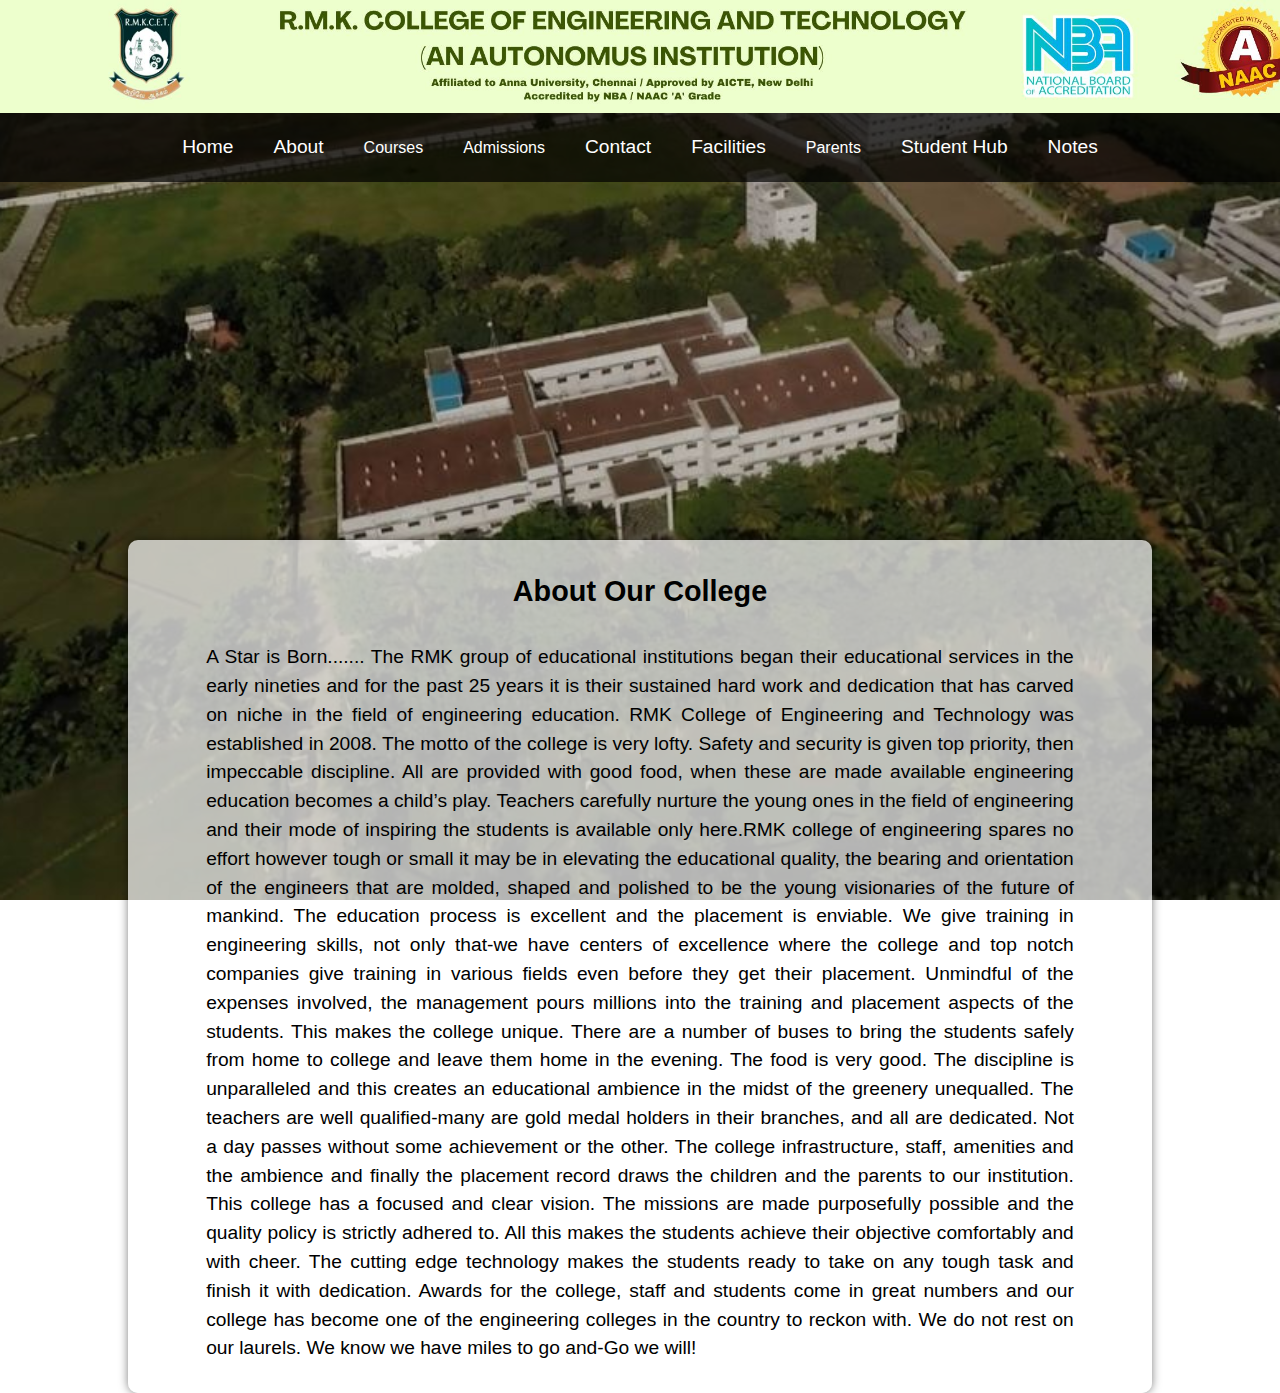
<file: web/about.html>
<!DOCTYPE html>
<html lang="en">
<head>
    <meta charset="UTF-8">
    <meta name="viewport" content="width=device-width, initial-scale=1.0">
    <title>About - College Website</title>
    <link rel="stylesheet" href="style.css">
    <link rel="stylesheet" href="https://cdnjs.cloudflare.com/ajax/libs/font-awesome/5.15.4/css/all.min.css">

    <style>
        body {
            margin: 0;
            padding: 0;
            font-family: Arial, sans-serif; /* Change font family as needed */
        }
 header {
    background: rgba(0, 0, 0, 0.7);
    color: #fff;
    padding: 20px 0;
}

header .container {
    display: flex;
    justify-content: center; /* Change from "space-between" to "center" */
    align-items: center;
}

header nav ul {
    list-style: none;
    display: flex;
    justify-content: center; /* Change from "flex-end" to "center" */
    align-items: center;
}

header nav ul li {
    margin-left: 20px;
    position: relative;
}


header nav ul li a {
    color: #fff;
    text-decoration: none;
    position: relative;
}

header nav ul li a:hover::after {
    content: "";
    position: absolute;
    left: 0;
    bottom: -2px;
    width: 100%;
    height: 2px;
    background-color: #fff;
}

.dropdown {
    position: relative;
    display: inline-block;
    margin-left: 20px; /* Adjust margin for dropdown */
}

.dropdown-content {
    display: none;
    position: absolute;
    background-color: #f9f9f9;
    min-width: 160px;
    box-shadow: 0px 8px 16px 0px rgba(0,0,0,0.2);
    z-index: 1;
}

.dropdown-content a {
    color: black;
    padding: 12px 16px;
    text-decoration: none;
    display: block;
}

.dropdown:hover .dropdown-content {
    display: block;
}


.about {

    text-align: center;
    padding: 100px 0;
}

h1 {
    text-align: center;
    margin-top: 20px;
}

.title-box {
    text-align: center;
    margin-bottom: 10px;
}
h1 {
    text-align: center;
    margin-top: 10px;
}

.floating-window {
    width: 80%;
    margin: auto;
    margin-top: 90px; /* Adjust margin-top as needed */
    padding: 30px;
    height: fit-content;
    position: absolute; /* Change fixed to absolute */
    left: 50%;
    transform: translateX(-50%);
    z-index: 999; /* Ensure it appears above other content */
}



footer {
    color: #fff; /* Change as needed */
    text-align: center;
    padding: 20px;
    display: none; /* Initially hide the footer */
    position: fixed; /* Keep the footer at the bottom */
    left: 0;
    right: 0;
    bottom: 0;
    background-color: #333; /* Change as needed */
}
p {
    text-align: justify;
    margin-top: 30px;
}
</style>
</head>
<body>    
    <div class="top-image"></div> 
    <header>
        <nav>
            <nav>
                <ul>
                    <li><a href="index.html">Home</a></li>
                    <li><a href="about.html">About</a></li>
                    
                    <li class="dropdown">
                        <a href="courses.html" class="dropbtn">Courses</a>
                            <div class="dropdown-content">
                                <a href="courses.html">Computer Science Engineering</a>
                                <a href="courses.html">Cyber Security</a>
                                <a href="courses.html">Electronics and Communication Engineering</a>
                                <a href="parent.html">Parent</a>
                                
                                <!-- Add more courses as needed -->
                                </div>
                                <li class="dropdown">
                                    <a href="admissions.html" class="dropbtn">Admissions</a>
                                    <div class="dropdown-content">
                                        <a href="admissions.html">Principal</a>
                                        <a href="admissions.html">Governing Board</a>
                                        <a href="admissions.html">Chairman</a>
                                        <a href="admissions.html">Vice-Chairman</a>
                            </li>
                            <!-- Add other menu items -->
                            <li><a href="contact.html">Contact</a></li>
                            <li><a href="facilities.html">Facilities</a></li>
                            <li class="dropdown">
                                <a href="parent.html" class="dropbtn">Parents</a>
                                <div class="dropdown-content">
                                    <a href="parent.html">Parent Login</a>
                                    <a href="#">Counselling Division</a>
                                    <a href="#">Fee Payment</a>
                                    <a href="#">Parent Feedback</a>
                                </li>
                            <li><a href="student.html">Student Hub</a></li>
                            <li><a href="Notes.html">Notes</a></li>
                </ul>
            </nav>
        </nav>
    </header>
    <section class="floating-window">
        <div class="container">
            <h2>About Our College</h2>
            <p>A Star is Born.......

            The RMK group of educational institutions began their educational services in the early nineties and for the past 25 years it is their sustained hard work and dedication that has carved on niche in the field of engineering education. RMK College of Engineering and Technology was established in 2008.
            The motto of the college is very lofty. Safety and security is given top priority, then impeccable discipline. All are provided with good food, when these are made available engineering education becomes a child’s play. Teachers carefully nurture the young ones in the field of engineering and their mode of inspiring the students is available only here.RMK college of engineering spares no effort however tough or small it may be in elevating the educational quality, the bearing and orientation of the engineers that are molded, shaped and polished to be the young visionaries of the future of mankind.
            The education process is excellent and the placement is enviable. We give training in engineering skills, not only that-we have centers of excellence where the college and top notch companies give training in various fields even before they get their placement. Unmindful of the expenses involved, the management pours millions into the training and placement aspects of the students. This makes the college unique.
            There are a number of buses to bring the students safely from home to college and leave them home in the evening. The food is very good. The discipline is unparalleled and this creates an educational ambience in the midst of the greenery unequalled. The teachers are well qualified-many are gold medal holders in their branches, and all are dedicated. Not a day passes without some achievement or the other.
            The college infrastructure, staff, amenities and the ambience and finally the placement record draws the children and the parents to our institution.
            This college has a focused and clear vision. The missions are made purposefully possible and the quality policy is strictly adhered to. All this makes the students achieve their objective comfortably and with cheer. The cutting edge technology makes the students ready to take on any tough task and finish it with dedication.
            Awards for the college, staff and students come in great numbers and our college has become one of the engineering colleges in the country to reckon with. We do not rest on our laurels. We know we have miles to go and-Go we will!</p>
        </div>
    </section>

    

    <script>
        window.addEventListener('scroll', function() {
            var footer = document.querySelector('.footer');
            var scrollHeight = window.innerHeight + window.scrollY;
            var footerOffset = footer.offsetTop + footer.offsetHeight;
            if (scrollHeight >= footerOffset) {
                footer.style.display = 'block';
            } else {
                footer.style.display = 'none';
            }
        });
    </script>

    
</body>
</html>
</file>
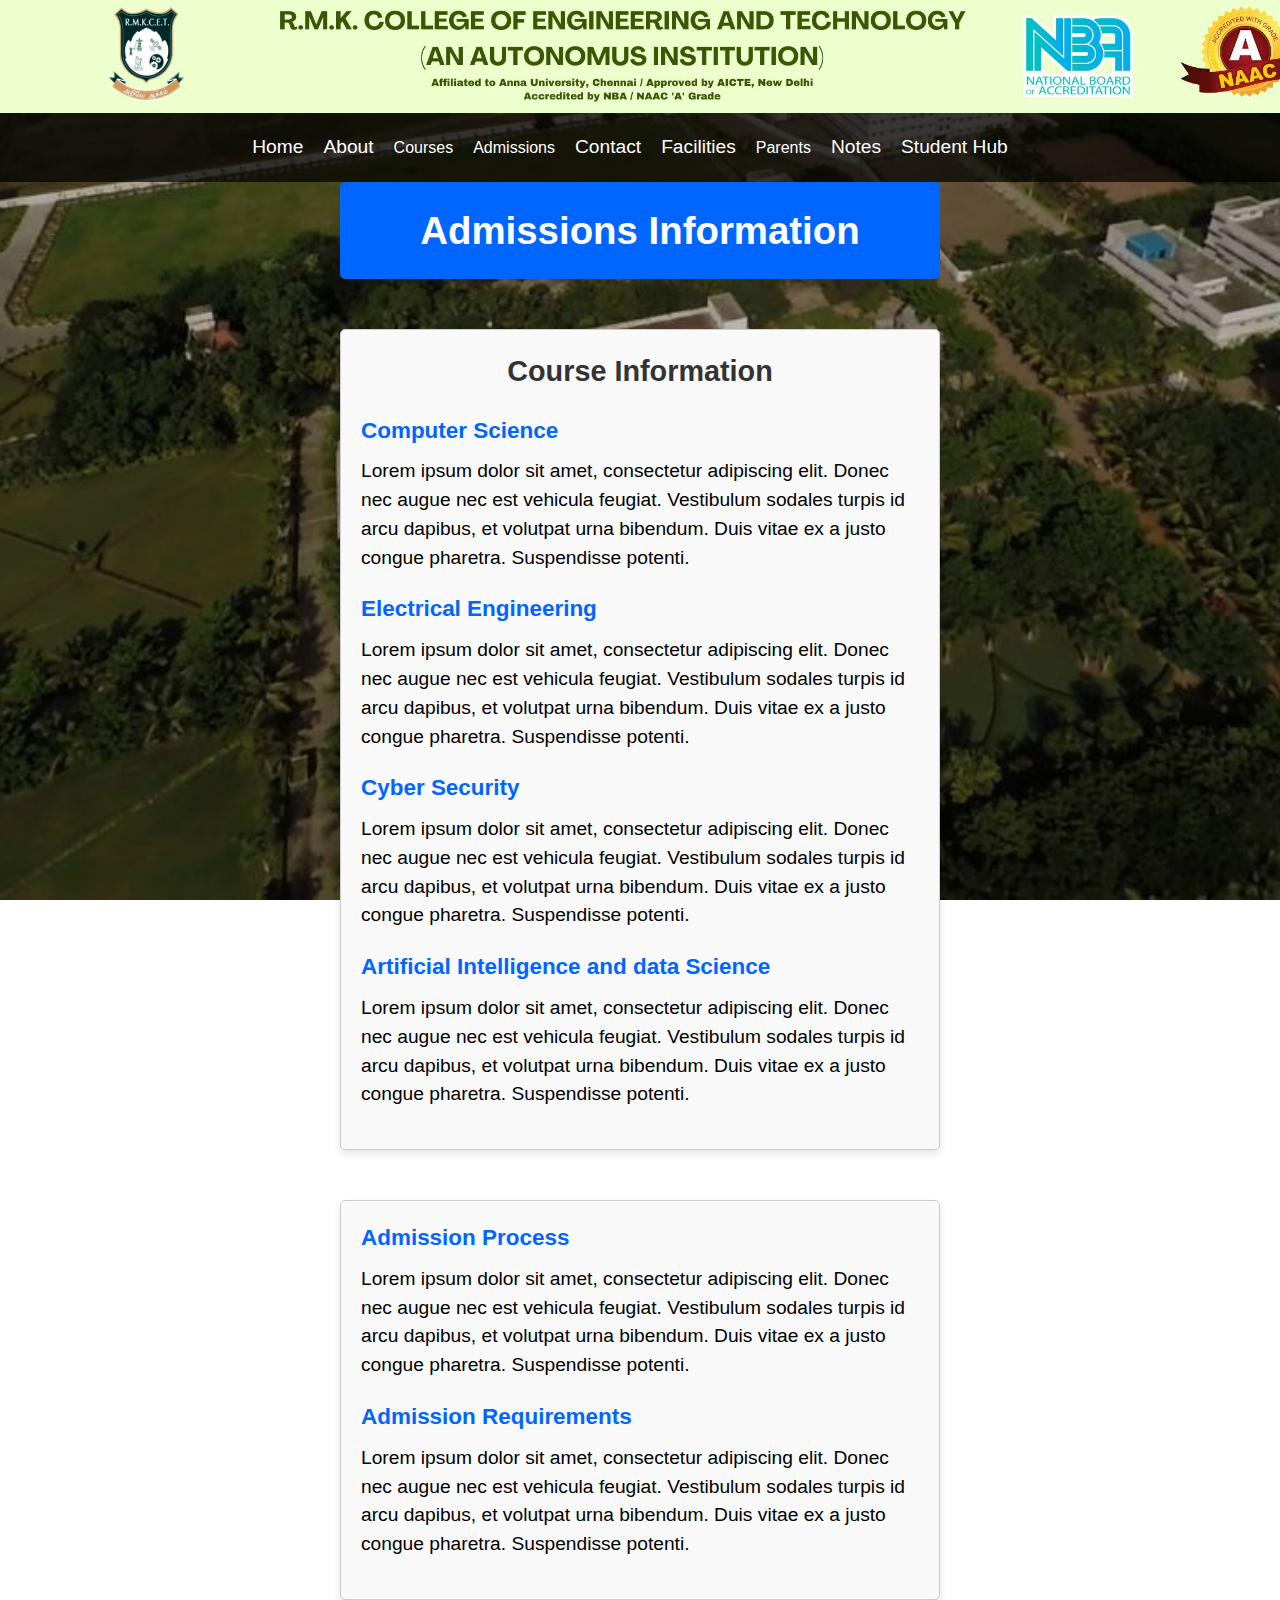
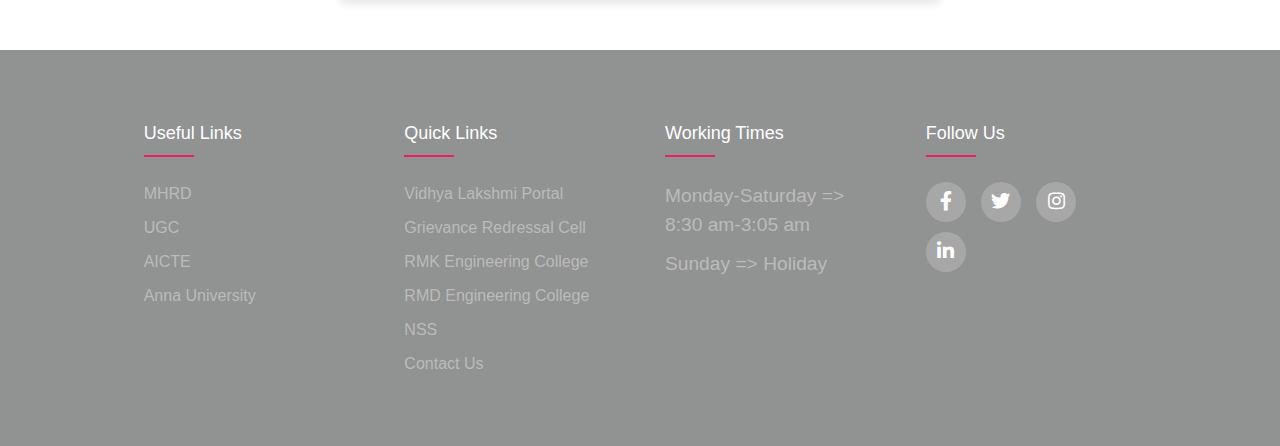
<file: web/admissions.html>
<!DOCTYPE html>
<html lang="en">
<head>
    <meta charset="UTF-8">
    <meta name="viewport" content="width=device-width, initial-scale=1.0">
    <title>Admissions</title>
    
    <link rel="stylesheet" href="style.css">
    <link rel="stylesheet" href="https://cdnjs.cloudflare.com/ajax/libs/font-awesome/5.15.4/css/all.min.css">
</head>
<body>    
    <div class="top-image"></div>   
    <header>
        
        <div class="container">
            <nav>
                <ul>
                    <li><a href="index.html">Home</a></li>
                    <li><a href="about.html">About</a></li>
                    
                    <li class="dropdown">
                        <a href="courses.html" class="dropbtn">Courses</a>
                            <div class="dropdown-content">
                                <a href="courses.html">Computer Science Engineering</a>
                                <a href="courses.html">Cyber Security</a>
                                <a href="courses.html">Electronics and Communication Engineering</a>
                                <a href="parent.html">Parent</a>
                                
                                <!-- Add more courses as needed -->
                                </div>
                                <li class="dropdown">
                                    <a href="admissions.html" class="dropbtn">Admissions</a>
                                    <div class="dropdown-content">
                                        <a href="admissions.html">Principal</a>
                                        <a href="admissions.html">Governing Board</a>
                                        <a href="admissions.html">Chairman</a>
                                        <a href="admissions.html">Vice-Chairman</a>
                            </li>
                            <!-- Add other menu items -->
                            <li><a href="contact.html">Contact</a></li>
                            <li><a href="facilities.html">Facilities</a></li>
                            <li class="dropdown">
                                <a href="parent.html" class="dropbtn">Parents</a>
                                <div class="dropdown-content">
                                    <a href="parent.html">Parent Login</a>
                                    <a href="#">Counselling Division</a>
                                    <a href="#">Fee Payment</a>
                                    <a href="#">Parent Feedback</a>
                                </li>
                            <li><a href="Notes.html">Notes</a></li>
                            <li><a href="student.html">Student Hub</a></li>
                </ul>
            </nav>
        </div>
    </header>
    <div class="title-box">
        <h1>Admissions Information</h1>
    </div>
            </ul>

            <main>
                <div class="floating-box course-info">
                    <h2>Course Information</h2>
                    <div class="course-text">
                        <h3>Computer Science</h3>
                        <p>Lorem ipsum dolor sit amet, consectetur adipiscing elit. Donec nec augue nec est vehicula feugiat. Vestibulum sodales turpis id arcu dapibus, et volutpat urna bibendum. Duis vitae ex a justo congue pharetra. Suspendisse potenti.</p>
                    </div>
                    <div class="course-text">
                        <h3>Electrical Engineering</h3>
                        <p>Lorem ipsum dolor sit amet, consectetur adipiscing elit. Donec nec augue nec est vehicula feugiat. Vestibulum sodales turpis id arcu dapibus, et volutpat urna bibendum. Duis vitae ex a justo congue pharetra. Suspendisse potenti.</p>
                    </div>
                    <div class="course-text">
                        <h3>Cyber Security</h3>
                        <p>Lorem ipsum dolor sit amet, consectetur adipiscing elit. Donec nec augue nec est vehicula feugiat. Vestibulum sodales turpis id arcu dapibus, et volutpat urna bibendum. Duis vitae ex a justo congue pharetra. Suspendisse potenti.</p>
                    </div>
                    <div class="course-text">
                        <h3>Artificial Intelligence and data Science</h3>
                        <p>Lorem ipsum dolor sit amet, consectetur adipiscing elit. Donec nec augue nec est vehicula feugiat. Vestibulum sodales turpis id arcu dapibus, et volutpat urna bibendum. Duis vitae ex a justo congue pharetra. Suspendisse potenti.</p>
                    </div>
                    <!-- Add more course-related content as needed -->
                </div>
                <!-- Add content related to admissions -->
                <div class="floating-box">
                    <div class="admissions-text">
                        <h3>Admission Process</h3>
                        <p>Lorem ipsum dolor sit amet, consectetur adipiscing elit. Donec nec augue nec est vehicula feugiat. Vestibulum sodales turpis id arcu dapibus, et volutpat urna bibendum. Duis vitae ex a justo congue pharetra. Suspendisse potenti.</p>
                    </div>
                    <div class="admissions-text">
                        <h3>Admission Requirements</h3>
                        <p>Lorem ipsum dolor sit amet, consectetur adipiscing elit. Donec nec augue nec est vehicula feugiat. Vestibulum sodales turpis id arcu dapibus, et volutpat urna bibendum. Duis vitae ex a justo congue pharetra. Suspendisse potenti.</p>
                    </div>
                    <!-- Add more admissions-related content as needed -->
                </div>
            
            </main>
        </div>
    </section>

    <footer class="footer">
        <div class="container">
            <div class="row">
                <div class="footer-col">
                    <h4>Useful Links</h4>
                    <ul>
                        <li><a href="#">MHRD</a></li>
                        <li><a href="https://www.ugc.gov.in/">UGC</a></li>
                        <li><a href="https://www.aicte-india.org/">AICTE</a></li>
                        <li><a href="https://www.annauniv.edu/">Anna University</a></li>
                    </ul>
                </div>
                <div class="footer-col">
                    <h4>Quick Links</h4>
                    <ul>
                        <li><a href="https://www.vidyalakshmi.co.in/Students/">Vidhya Lakshmi Portal</a></li>
                        <li><a href="https://rmkcet.ac.in/gr-about.php">Grievance Redressal Cell</a></li>
                        <li><a href="https://www.rmkec.ac.in/2023/">RMK Engineering College</a></li>
                        <li><a href="https://www.rmd.ac.in/">RMD Engineering College</a></li>
                        <li><a href="https://rmkcet.ac.in/nss_about.php">NSS</a></li>
                        <li><a href="https://rmkcet.ac.in/contact-us.php">Contact Us</a></li>
                    </ul>
                </div>
                <div class="footer-col">
                    <h4>Working Times</h4>
                    <ul>
                        <li>Monday-Saturday => 8:30 am-3:05 am</li>
                        <li>Sunday => Holiday</li>
                    </ul>
                </div>
                <div class="footer-col">
                    <h4>Follow Us</h4>
                    <div class="social-links">
                        <a href="https://www.facebook.com/Rmkcet.institution/"><i class="fab fa-facebook-f"></i></a>
                        <a href="https://twitter.com/cetinstitution?lang=en"><i class="fab fa-twitter"></i></a>
                        <a href="https://www.instagram.com/rmkcet_institution/"><i class="fab fa-instagram"></i></a>
                        <a href="https://in.linkedin.com/company/rmkcet-institutions"><i class="fab fa-linkedin-in"></i></a>
                    </div>
                </div>
            </div>
        </div>
    </footer>
    
    </body>
    </html>
    
</body>
</html>
</file>
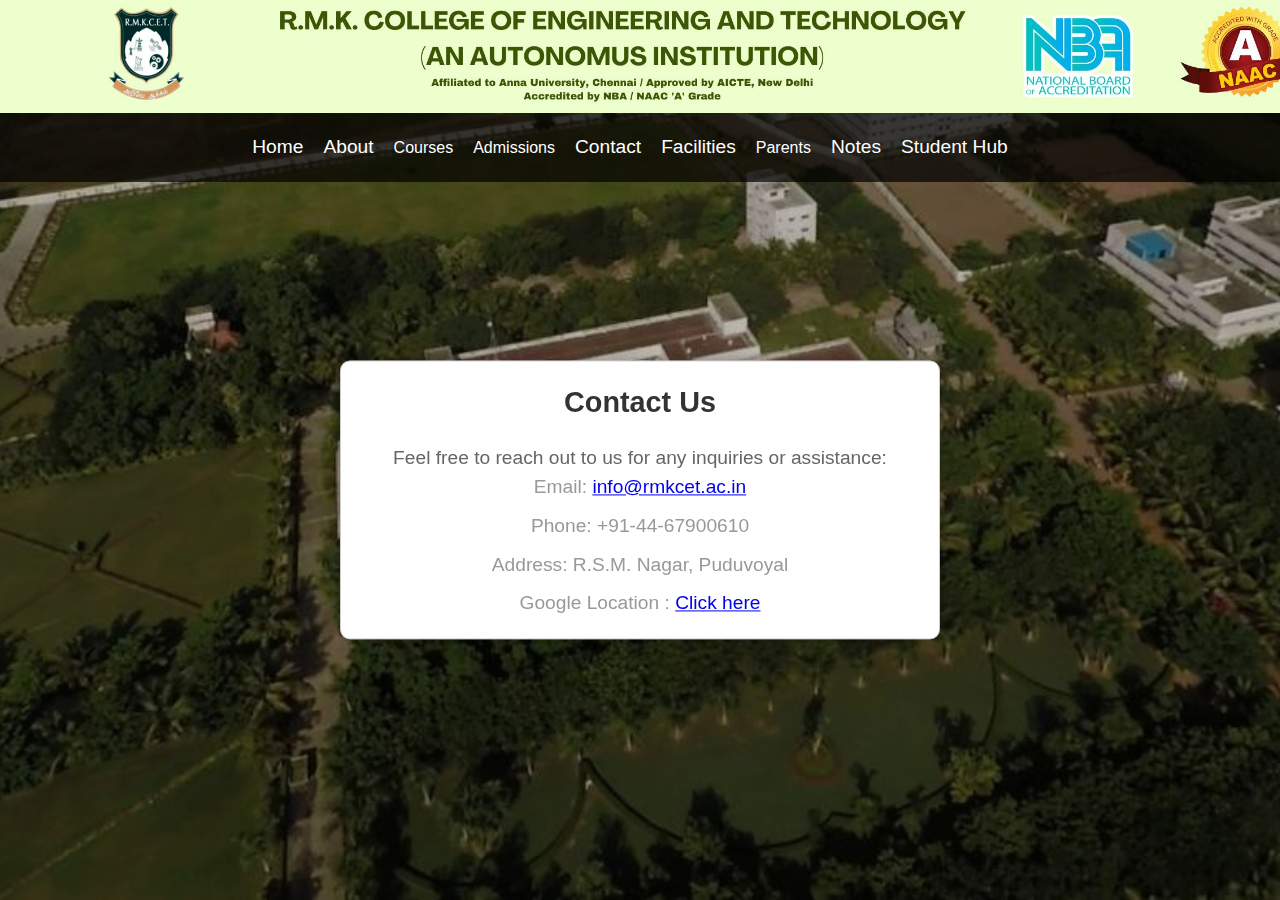
<file: web/contact.html>
<!DOCTYPE html>
<html lang="en">
<head>
    <meta charset="UTF-8">
    <meta name="viewport" content="width=device-width, initial-scale=1.0">
    <title>Contact Us - RMKCET</title>
    <link rel="stylesheet" href="style.css">
    <style>
        /* Style for the floating box */
        .floating-box {
            position: fixed;
            top: 50%;
            left: 50%;
            transform: translate(-50%, -50%);
            background-color: #ffffff;
            padding: 20px;
            border-radius: 10px;
            box-shadow: 0 0 10px rgba(0, 0, 0, 0.2);
        }

        /* Style for the contents inside the floating box */
        .floating-box .container {
            text-align: center;
        }

        .floating-box h2 {
            color: #333333;
        }

        .floating-box p {
            color: #666666;
        }

        .floating-box ul {
            list-style-type: none;
            padding: 0;
        }

        .floating-box ul li {
            margin-bottom: 10px;
            color: #999999;
        }

        .floating-box ul li:last-child {
            margin-bottom: 0;
        }
    </style>
</head>
<body>    
    <div class="top-image"></div> 
    <header>
        <div class="container">
            <nav>
                <ul>
                    <li><a href="index.html">Home</a></li>
                    <li><a href="about.html">About</a></li>
                    
                    <li class="dropdown">
                        <a href="courses.html" class="dropbtn">Courses</a>
                            <div class="dropdown-content">
                                <a href="courses.html">Computer Science Engineering</a>
                                <a href="courses.html">Cyber Security</a>
                                <a href="courses.html">Electronics and Communication Engineering</a>
                                <a href="parent.html">Parent</a>
                                
                                <!-- Add more courses as needed -->
                                </div>
                                <li class="dropdown">
                                    <a href="admissions.html" class="dropbtn">Admissions</a>
                                    <div class="dropdown-content">
                                        <a href="admissions.html">Principal</a>
                                        <a href="admissions.html">Governing Board</a>
                                        <a href="admissions.html">Chairman</a>
                                        <a href="admissions.html">Vice-Chairman</a>
                            </li>
                            <!-- Add other menu items -->
                            <li><a href="contact.html">Contact</a></li>
                            <li><a href="facilities.html">Facilities</a></li>
                            <li class="dropdown">
                                <a href="parent.html" class="dropbtn">Parents</a>
                                <div class="dropdown-content">
                                    <a href="parent.html">Parent Login</a>
                                    <a href="#">Counselling Division</a>
                                    <a href="#">Fee Payment</a>
                                    <a href="#">Parent Feedback</a>
                                </li>
                            <li><a href="Notes.html">Notes</a></li>
                            <li><a href="student.html">Student Hub</a></li>
                </ul>
            </nav>
        </div>
    </header>
  
    <div class="floating-box">
        <section class="contact">
            <div class="container">
                <h2>Contact Us</h2>
                <p>Feel free to reach out to us for any inquiries or assistance:</p>
                <ul>
                    <li>Email: <a href="mailto:info@rmkcet.ac.in">info@rmkcet.ac.in</a></li>
                    <li>Phone: +91-44-67900610</li>
                    <li>Address: R.S.M. Nagar, Puduvoyal</li>
                    <li>Google Location : <a href="https://maps.app.goo.gl/QTGRfF8rBPo2wMdo6">Click here</a></li>
                </ul>
            </div>
        </section>
    </div>
</body>
<footer id="footer">
    <p>&copy; 2024 rmkcet College. All Rights Reserved.</p>
</footer>


    
    </body>
    </html>
    
    
    <!-- Additional scripts and stylesheets if needed -->

</html>
</file>
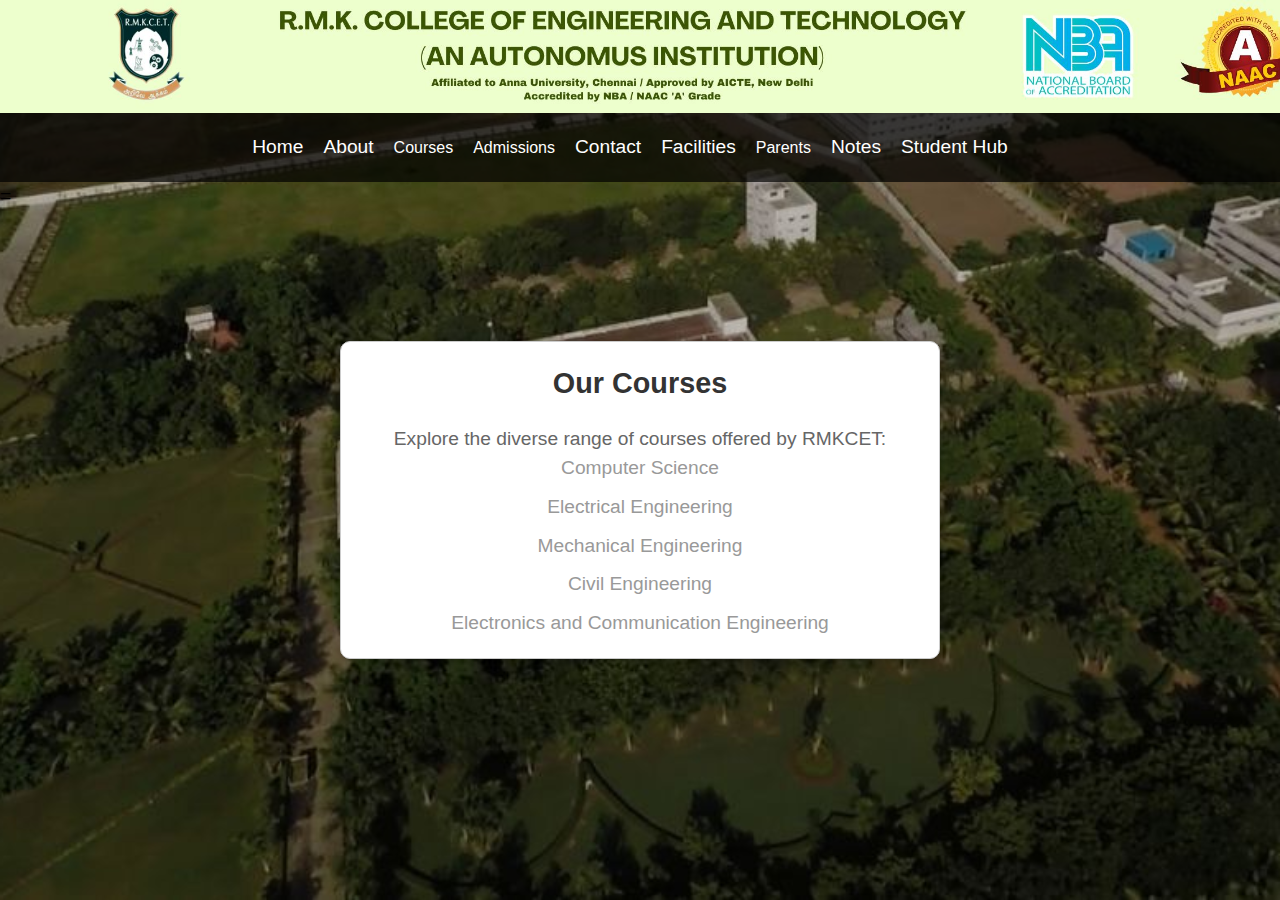
<file: web/courses.html>
<!DOCTYPE html>
<html lang="en">
<head>
    <meta charset="UTF-8">
    <meta name="viewport" content="width=device-width, initial-scale=1.0">
    <title>Our Courses - RMKCET</title>
    <link rel="stylesheet" href="style.css">
    <style>
        /* Style for the floating box */
        .floating-box {
            position: absolute;
            top: 50%;
            left: 50%;
            transform: translate(-50%, -50%);
            background-color: #ffffff;
            padding: 20px;
            border-radius: 10px;
            box-shadow: 0 0 10px rgba(0, 0, 0, 0.2);
        }

        /* Style for the contents inside the floating box */
        .floating-box .container {
            text-align: center;
        }

        .floating-box h2 {
            color: #333333;
        }

        .floating-box p {
            color: #666666;
        }

        .floating-box ul {
            list-style-type: none;
            padding: 0;
        }

        .floating-box ul li {
            margin-bottom: 10px;
            color: #999999;
        }

        .floating-box ul li:last-child {
            margin-bottom: 0;
        }
    </style>
</head>
<body>    
    <div class="top-image"></div> 
    <header>
        <div class="container">
            <nav>
                <ul>
                    <li><a href="index.html">Home</a></li>
                    <li><a href="about.html">About</a></li>
                    
                    <li class="dropdown">
                        <a href="courses.html" class="dropbtn">Courses</a>
                            <div class="dropdown-content">
                                <a href="courses.html">Computer Science Engineering</a>
                                <a href="courses.html">Cyber Security</a>
                                <a href="courses.html">Electronics and Communication Engineering</a>
                                <a href="parent.html">Parent</a>
                                
                                <!-- Add more courses as needed -->
                                </div>
                                <li class="dropdown">
                                    <a href="admissions.html" class="dropbtn">Admissions</a>
                                    <div class="dropdown-content">
                                        <a href="admissions.html">Principal</a>
                                        <a href="admissions.html">Governing Board</a>
                                        <a href="admissions.html">Chairman</a>
                                        <a href="admissions.html">Vice-Chairman</a>
                            </li>
                            <!-- Add other menu items -->
                            <li><a href="contact.html">Contact</a></li>
                            <li><a href="facilities.html">Facilities</a></li>
                            <li class="dropdown">
                                <a href="parent.html" class="dropbtn">Parents</a>
                                <div class="dropdown-content">
                                    <a href="parent.html">Parent Login</a>
                                    <a href="#">Counselling Division</a>
                                    <a href="#">Fee Payment</a>
                                    <a href="#">Parent Feedback</a>
                                </li>
                            <li><a href="Notes.html">Notes</a></li>
                            <li><a href="student.html">Student Hub</a></li>
                </ul>
            </nav>
        </div>
    </header>
  
    <div class="floating-box">
        <section class="courses">
            <div class="container">
                <h2>Our Courses</h2>
                <p>Explore the diverse range of courses offered by RMKCET:</p>
                <ul>
                    <li>Computer Science</li>
                    <li>Electrical Engineering</li>
                    <li>Mechanical Engineering</li>
                    <li>Civil Engineering</li>
                    <li>Electronics and Communication Engineering</li>
                    <!-- Add more courses as needed -->
                </ul>
            </div>
        </section>
    </div>

    <footer id="footer">
        <p>&copy; 2024 rmkcet College. All Rights Reserved.</p>
    </footer>
    
=
    
    <!-- Additional scripts and stylesheets if needed -->
</body>
</html>
</file>
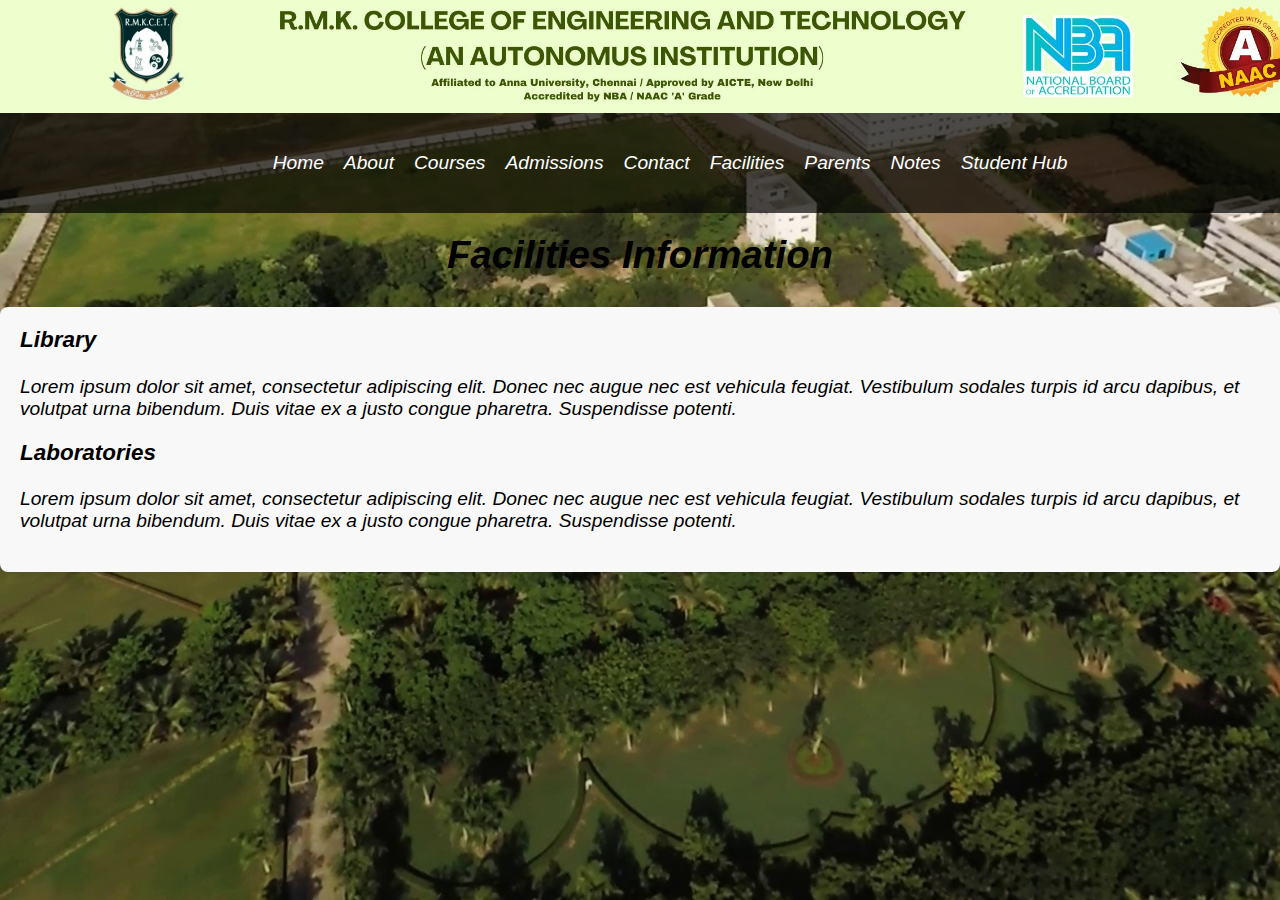
<file: web/facilities.html>
<!DOCTYPE html>
<html lang="en">
<head>
    <meta charset="UTF-8">
    <meta name="viewport" content="width=device-width, initial-scale=1.0">
    <title>Facilities</title>
    
    <style>
        /* General Styles */
        body{
            font-family: "Roboto Condensed", sans-serif;
            font-size: larger;
            font-style: italic;
            color: #000000;
            background-image: url('RMKCET.jpg');
            background-blend-mode: darken;
            background-attachment: fixed; /* Consider using fixed attachment for better performance */
            background-position: center;
            background-repeat: no-repeat;
            background-size: cover; /* or contain, depending on your preference */
            margin: 0; /* Remove default margin */
            padding: 0; /* Remove default padding */
        }

        .top-image {
            height: 113px; /* Adjust the height as needed */
            background-image: url('RMK.jpg');
            background-size: cover;
            background-position: fixed;
        }

        .container {
            display: flex;
            flex-direction: column;
            align-items: center; /* Center items horizontally */
            justify-content: center; /* Center items vertically */
            height:auto; /* Make container full height of the viewport */
        }

        header {
    background: rgba(0, 0, 0, 0.7);
    color: #fff;
    padding: 20px 0;
}

header .container {
    display: flex;
    justify-content: space-between;
    align-items: center;
}


header nav ul {
    list-style: none;
    display: flex;
    justify-content: flex-end; /* Align items to the right */
    align-items: center; /* Align items vertically */
}

header nav ul li {
    margin-left: 20px; /* Add margin to create space between links */
    position: relative;
}

header nav ul li a {
    color: #fff;
    text-decoration: none;
    position: relative;
}

header nav ul li a:hover::after {
    content: "";
    position: absolute;
    left: 0;
    bottom: -2px;
    width: 100%;
    height: 2px;
    background-color: #fff;
}

.dropdown {
    position: relative;
    display: inline-block;
    margin-left: 20px; /* Adjust margin for dropdown */
}

.dropdown-content {
    display: none;
    position: absolute;
    background-color: #f9f9f9;
    min-width: 160px;
    box-shadow: 0px 8px 16px 0px rgba(0,0,0,0.2);
    z-index: 1;
}

.dropdown-content a {
    color: black;
    padding: 12px 16px;
    text-decoration: none;
    display: block;
}

.dropdown:hover .dropdown-content {
    display: block;
}


.about {

    text-align: center;
    padding: 100px 0;
}

        h1 {
            text-align: center;
            margin-top: 20px;
        }

        .title-box {
            text-align: center;
            margin-bottom: 30px;
        }

        /* Styling for floating boxes */
        .floating-box {
            background-color: #f8f8f8;
            padding: 20px;
            margin-bottom: 20px;
            border-radius: 8px;
            box-shadow: 0 0 10px rgba(0, 0, 0, 0.1);
        }

        /* Styling for facility text */
        .facility-text {
            margin-bottom: 20px;
        }

        .facility-text h3 {
            margin-top: 0;
        }

        /* Styling for footer */
        .footer {
            background-color: #333; /* Change as needed */
            color: #fff; /* Change as needed */
            text-align: center;
            padding: 20px;
        }

        .footer-col {
            width: 25%;
            display: inline-block;
            vertical-align: top;
            text-align: left;
        }

        .social-links span {
            color: #fff;
            margin-right: 10px;
        }

        /* Styling for hyperlinks */
        a {
            color: inherit;
            text-decoration: none;
            cursor: pointer;
        }

        a:hover {
            text-decoration: underline;
        }
    </style>
</head>
<body>    
    <div class="top-image"></div>   
    <header>
        <div class="container">
            <nav>
                <nav>
                    <ul>
                        <li><a href="index.html">Home</a></li>
                        <li><a href="about.html">About</a></li>
                        
                        <li class="dropdown">
                            <a href="courses.html" class="dropbtn">Courses</a>
                                <div class="dropdown-content">
                                    <a href="courses.html">Computer Science Engineering</a>
                                    <a href="courses.html">Cyber Security</a>
                                    <a href="courses.html">Electronics and Communication Engineering</a>
                                    <a href="parent.html">Parent</a>
                                    
                                    <!-- Add more courses as needed -->
                                    </div>
                                    <li class="dropdown">
                                        <a href="admissions.html" class="dropbtn">Admissions</a>
                                        <div class="dropdown-content">
                                            <a href="admissions.html">Principal</a>
                                            <a href="admissions.html">Governing Board</a>
                                            <a href="admissions.html">Chairman</a>
                                            <a href="admissions.html">Vice-Chairman</a>
                                </li>
                                <!-- Add other menu items -->
                                <li><a href="contact.html">Contact</a></li>
                                <li><a href="facilities.html">Facilities</a></li>
                                <li class="dropdown">
                                    <a href="parent.html" class="dropbtn">Parents</a>
                                    <div class="dropdown-content">
                                        <a href="parent.html">Parent Login</a>
                                        <a href="#">Counselling Division</a>
                                        <a href="#">Fee Payment</a>
                                        <a href="#">Parent Feedback</a>
                                    </li>
                                <li><a href="Notes.html">Notes</a></li>
                                <li><a href="student.html">Student Hub</a></li>
                    </ul>
                </nav>
            </div>
    </header>
    
    <div class="title-box">
        <h1>Facilities Information</h1>
    </div>

    <main>
        <div class="container">
            <!-- Floating box for facility information -->
            <div class="floating-box">
                <div class="facility-text">
                    <h3>Library</h3>
                    <p>Lorem ipsum dolor sit amet, consectetur adipiscing elit. Donec nec augue nec est vehicula feugiat. Vestibulum sodales turpis id arcu dapibus, et volutpat urna bibendum. Duis vitae ex a justo congue pharetra. Suspendisse potenti.</p>
                </div>
                <div class="facility-text">
                    <h3>Laboratories</h3>
                    <p>Lorem ipsum dolor sit amet, consectetur adipiscing elit. Donec nec augue nec est vehicula feugiat. Vestibulum sodales turpis id arcu dapibus, et volutpat urna bibendum. Duis vitae ex a justo congue pharetra. Suspendisse potenti.</p>
                </div>
                <!-- Add more facility information as needed -->
            </div>
        </div>
    </main>
</body>
</html>
</file>
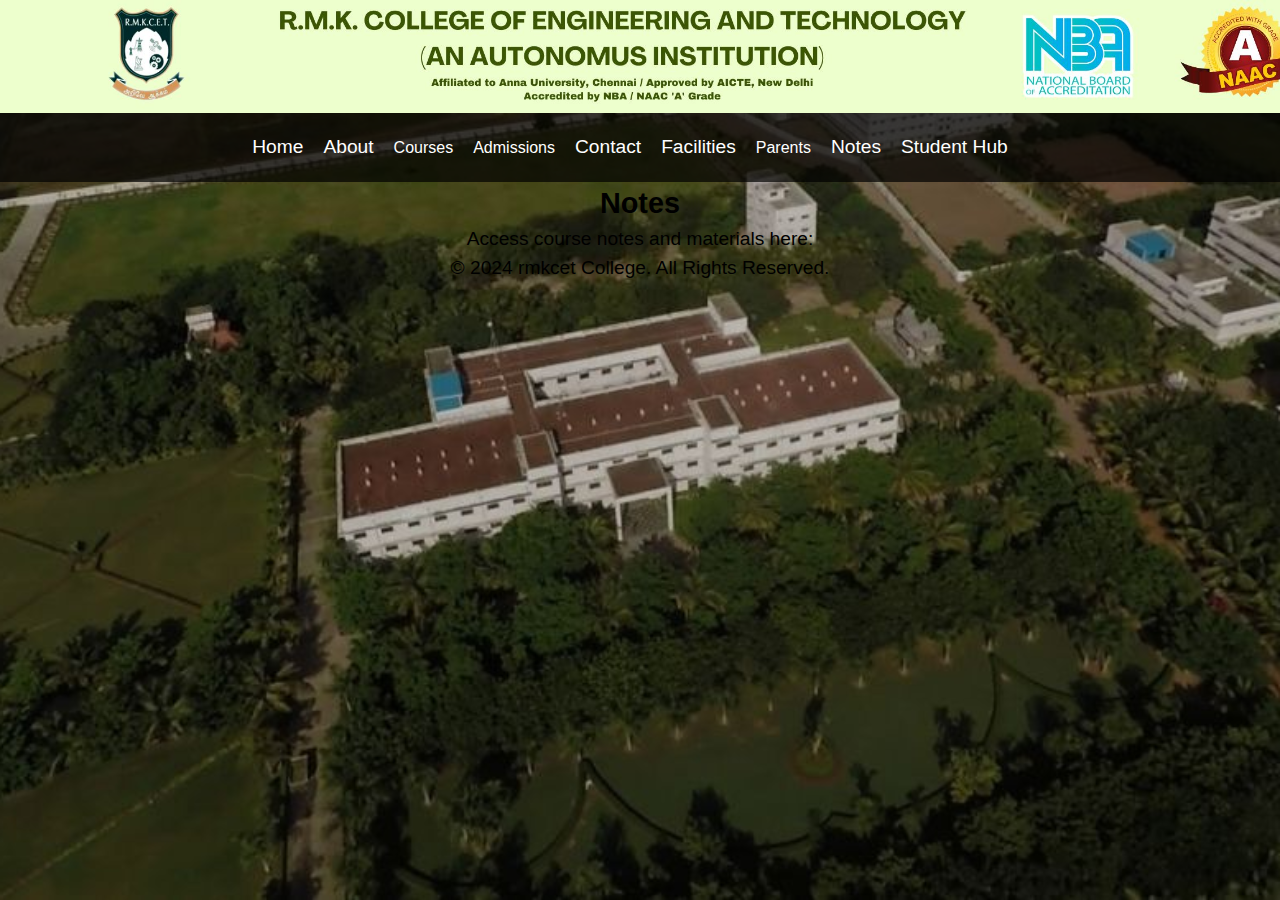
<file: web/Notes.html>
<!DOCTYPE html>
<html lang="en">
<head>
    <meta charset="UTF-8">
    <meta name="viewport" content="width=device-width, initial-scale=1.0">
    <title>Notes - RMKCET</title>
    <link rel="stylesheet" href="style.css">
</head>
<body>    
    <div class="top-image"></div> 
    <header>
        <div class="container">
            <nav>
                <ul>
                    <li><a href="index.html">Home</a></li>
                    <li><a href="about.html">About</a></li>
                    
                    <li class="dropdown">
                        <a href="courses.html" class="dropbtn">Courses</a>
                            <div class="dropdown-content">
                                <a href="courses.html">Computer Science Engineering</a>
                                <a href="courses.html">Cyber Security</a>
                                <a href="courses.html">Electronics and Communication Engineering</a>
                                <a href="parent.html">Parent</a>
                                
                                <!-- Add more courses as needed -->
                                </div>
                                <li class="dropdown">
                                    <a href="admissions.html" class="dropbtn">Admissions</a>
                                    <div class="dropdown-content">
                                        <a href="admissions.html">Principal</a>
                                        <a href="admissions.html">Governing Board</a>
                                        <a href="admissions.html">Chairman</a>
                                        <a href="admissions.html">Vice-Chairman</a>
                            </li>
                            <!-- Add other menu items -->
                            <li><a href="contact.html">Contact</a></li>
                            <li><a href="facilities.html">Facilities</a></li>
                            <li class="dropdown">
                                <a href="parent.html" class="dropbtn">Parents</a>
                                <div class="dropdown-content">
                                    <a href="parent.html">Parent Login</a>
                                    <a href="#">Counselling Division</a>
                                    <a href="#">Fee Payment</a>
                                    <a href="#">Parent Feedback</a>
                                </li>
                            <li><a href="Notes.html">Notes</a></li>
                            <li><a href="student.html">Student Hub</a></li>
                </ul>
            </nav>
        </div>
    </header>
  
    <section class="notes">
        <div class="container">
            <h2>Notes</h2>
            <p>Access course notes and materials here:</p>
            <!-- Add your notes and materials content here -->
        </div>
    </section>

    <footer>
        <div class="container">
            <p>&copy; 2024 rmkcet College. All Rights Reserved.</p>
        </div>
    </footer>
    
    <!-- Additional scripts and stylesheets if needed -->
</body>
</html>
</file>
<file: web/style.css>
.top-image {
    height: 113px; /* Adjust the height as needed */
    background-image: url('RMK.jpg');
    background-size: cover;
    background-position: fixed;
}

* {
    margin: 0;
    padding: 0;
    box-sizing: border-box;
}

/* Global styles */
body{
    font-family: "Roboto Condensed", sans-serif;
    font-size: larger;
    font-style:normal;
    color: #000000;
    background-image: url('RMKCET1.jpg');
    background-blend-mode: darken;
    background-attachment: fixed; /* Consider using fixed attachment for better performance */
    background-position: center;
    background-repeat: no-repeat;
    background-size: cover; /* or contain, depending on your preference */
}

/* Add background slideshow styles */
#background-slideshow {
    position: fixed;
    top: 0;
    left: 0;
    width: 100%;
    height: 100%;
    z-index: -1;
    overflow: hidden;
}

#background-slideshow img {
    position: absolute;
    top: 0;
    left: 0;
    width: 100%;
    height: 100%;
    object-fit: cover;
    animation: slide 10s infinite;
}
@keyframes slide {
    0%, 20% {
        background-image: url('02.jpg'); /* First image */
    }
    20%, 40% {
        background-image: url('04.jpg'); /* Second image */
    }
    40%, 60% {
        background-image: url('12.jpg'); /* Third image */
    }
    60%, 80% {
        background-image: url('13.jpg'); /* Fourth image */
    }
    80%, 100% {
        background-image: url('rmk-college.jpg'); /* Fifth image */
    }
}
/* For small devices (phones) */
@media only screen and (max-width: 600px) {
    /* Add your styles for small screens here */
  }
  
  /* For medium devices (tablets) */
  @media only screen and (min-width: 601px) and (max-width: 1024px) {
    /* Add your styles for medium screens here */
  }
  
  /* For large devices (desktops) */
  @media only screen and (min-width: 1025px) {
    /* Add your styles for large screens here */
  }
  

.container {
    display: flex;
    flex-direction: column;
    align-items: center; /* Center items horizontally */
    justify-content: center; /* Center items vertically */
    height:auto; /* Make container full height of the viewport */
    width: 90%; /* Example of percentage-based width */
    margin: 0 auto;
}



header {
    background: rgba(0, 0, 0, 0.7);
    color: #fff;
    padding: 20px 0;
}

header .container {
    display: flex;
    justify-content: space-between;
    align-items: center;
}


header nav ul {
    list-style: none;
    display: flex;
}

header nav ul li {
    margin-right: 20px;
    position: relative; /* Add relative positioning to the list items */
}

header nav ul li a {
    color: #fff;
    text-decoration: none;
    position: relative; /* Add relative positioning to the anchor elements */
}

header nav ul li a:hover::after {
    content: ""; /* Add content to create the underline */
    position: absolute;
    left: 0;
    bottom: -2px; /* Adjust the position of the underline as needed */
    width: 100%;
    height: 2px;
    background-color: #fff; /* Change the color of the underline as needed */
}

.banner {
    
    text-align: center;
    
}

.banner h2 {
    font-size: 36px;
    margin-bottom: 20px;
}

.about {

    text-align: center;
    padding: 100px 0;
}

.about h2 {
    font-size: 36px;
    margin-bottom: 20px;
}

.footer {
    background: rgba(0, 0, 0, 0.7);
    color: #fff;
    text-align: center;
    padding: 20px 0;
}

.footer p {
    margin: 0;
}

.btn {
    display: inline-block;
    background-color: rgba(0, 123, 255, 0.7);
    color: #fff;
    padding: 10px 20px;
    text-decoration: none;
    border-radius: 5px;
    transition: background-color 0.3s ease;
}

.btn:hover {
    background-color: rgba(0, 86, 179, 0.7);
}

.hero-btn:hover {
    border: 1px solid #f44336;
    background: #f44336;
    transition: 1s;
}

@media screen and (max-width: 700px) {
    .container {
        max-width: 100%;
        padding: 0 10px;
    }
    header nav ul li {
        margin-right: 10px;
    }
    header nav ul li a {
        font-size: 14px; /* Adjust font size for smaller screens */
    }
    .banner {
        padding: 20px 0; /* Adjust padding for smaller screens */
    }
    .banner h2 {
        font-size: 28px; /* Adjust font size for smaller screens */
    }
    .about {
        padding: 20px 0; /* Adjust padding for smaller screens */
    }
    .about h2 {
        font-size: 28px; /* Adjust font size for smaller screens */
    }
}
body, html {
    margin: 0;
    padding: 0;
  }
  
  .background {
    background-image: url('background-image.jpg'); /* Replace 'background-image.jpg' with your background image path */
    background-size: cover;
    background-position: center;
    height: 100vh;
    position: relative;
  }
  
  .overlay {
    background-color: rgba(0, 0, 0, 0.5); /* Transparent black overlay */
    position: absolute;
    top: 0;
    bottom: 0;
    left: 0;
    right: 0;
  }
  
  .floating-window {
    background-color: rgba(255, 255, 255, 0.7); /* Transparent white window */
    padding: 20px;
    border-radius: 10px;
    box-shadow: 0 0 10px rgba(0, 0, 0, 0.5); /* Box shadow for the floating window */
    position: absolute;
    top: 50%;
    left: 50%;
    transform: translate(-50%, -50%);
    width: 1500px; /* Width of the floating window */
  }
  
  .slideshow-container {
    position: relative;
    max-width: 100%;
    margin: auto;
  }
  
  .mySlides {
    display: none;
  }
  
  .mySlides img {
    width: 100%;
  }
  
  /* Fade animation for slideshow */
  .fade {
    animation-name: fade;
    animation-duration: 1.5s;
  }
  
  @keyframes fade {
    from {opacity: .4} 
    to {opacity: 1}
  }
  /* Add styles for circular images */
.circle-images {
    display: flex;
    justify-content: space-around;
    margin-top: 50px; /* Adjust spacing as needed */
}

.circle-images img {
    width: 100px;
    height: 100px;
    border-radius: 50%; /* Make the images circular */
}
.events {
    background-color: rgba(255, 255, 255, 0.9); /* Semi-transparent white background */
    padding: 20px;
    margin-top: 20px;
}

.event {
    margin-bottom: 20px;
    border-bottom: 1px solid #ccc; /* Add separator between events */
    padding-bottom: 20px; /* Add some space below each event */
}

.event h3 {
    margin-bottom: 10px;
    color: #333;
}

.event p {
    color: #666;
}
.transparent-box {
    background-color: rgba(255, 255, 255, 0.7); /* Semi-transparent white background */
    padding: 100px;
    border-radius: 20px;
    box-shadow: 0 0 10px rgba(0, 0, 0, 0.5); /* Box shadow for the transparent box */
    width: 80%; /* Adjust width as needed */
    margin: 50px auto; /* Center the box and add margin */
    text-align: center;
    position: relative;
}

/* Styles for the slideshow */
.slideshow-container {
    position: relative;
    max-width: 100%;
    margin: auto;
}

.mySlides {
    display: none;
}

.mySlides img {
    width: 984px; /* Ensure the image fills the entire width of its container */
    height: 380px; /* Maintain the aspect ratio of the image */
    object-fit: cover;
    border-radius: 20px; /* Add rounded corners to the images */
    box-shadow: 0 0 10px rgba(0, 0, 0, 0.5); /* Add a shadow effect */
    position: relative;
    max-width: 100%;
    height: auto;
    
}

.fade {
    animation-name: fade;
    animation-duration: 3s;
    animation: fade 5s infinite;
}

@keyframes fade {
    from {opacity: .4} 
    to {opacity: 1}
}
/* Dropdown container */
.dropdown {
    position: relative;
    display: inline-block;
}

/* Dropdown button */
.dropbtn {
    color: #fff;
    font-size: 16px;
    border: none;
    cursor: pointer;
}

/* Dropdown content (hidden by default) */
.dropdown-content {
    display: none;
    position: absolute;
    background-color: #fff;
    min-width: 200px;
    box-shadow: 0px 8px 16px 0px rgba(0,0,0,0.2);
    z-index: 1;
}

/* Links inside the dropdown */
.dropdown-content a {
    color: rgb(34, 64, 186);
    padding: 12px 16px;
    text-decoration: none;
    display: block;
}

/* Change color of dropdown links on hover */
.dropdown-content a:hover {
    background-color: #f1f1f1;
}

/* Show the dropdown menu on hover */
.dropdown:hover .dropdown-content {
    display: block;
}

/* Keep dropdown menu open when hovering over it */
.dropdown-content:hover {
    display: block;
}
.notice-board {
    position: fixed;
    top: 0;
    right: -200px; /* Initially off-screen */
    width: 200px;
    background-color: #f0f0f0;
    overflow-y: auto;
    transition: right 0.3s ease-out; /* Transition for sliding effect */
    z-index: 9999; /* Ensure it's above other content */
}

.toggle-notice-board {
    position: absolute;
    top: 20px;
    right: -40px; /* To align the button with the right border */
    background-color: #4CAF50;
    color: white;
    padding: 10px;
    border-radius: 5px 0 0 5px; /* Rounded corners on the left side */
    cursor: pointer;
    transition: right 0.3s ease-out; /* Transition for sliding effect */
}

.notice-content {
    padding: 10px;
}

.notice {
    padding: 10px;
    border-bottom: 1px solid #ccc;
    cursor: pointer;
}

/* style.css */

.course-boxes {
    display: flex;
    gap: 10px;
    justify-content: space-around;
    align-items: center;
    margin-top: 20px; 
} 

.course-box {
    position: relative;
    width: 300px;
    height: 150px; /* Adjust width and margin as needed */
    background-color: #A5DD9B;
    padding: 0px;
    border-radius: 10px;
    box-shadow: 0 0 10px rgba(0, 0, 0, 0.1);
    font-family: Cambria, Cochin, Georgia, Times, 'Times New Roman', serif;
    font-style: italic;
    transition: background-color 0.3s ease, transform 0.3s ease, box-shadow 0.3s ease; /* Smooth transition for background color, transform, and box shadow */
}

.course-box:hover {
    background-color: #92C37D; /* Change background color on hover */
    transform: scale(1.05); /* Increase size on hover */
    box-shadow: 0 0 20px rgba(0, 0, 0, 0.2); /* Add a larger box shadow on hover */
}

.course-box p {
    font-size: 14px;
    margin-bottom: 0;
}

.course-box a {
    text-decoration: none;
    color: #333;
}
/* styles.css */

/* Fit images into course boxes */
/* styles.css */

/* Fit images into course boxes */
/* Fit images into course boxes */
.course-box img {
    width: 100%; /* Ensure the image fills the entire width of the box */
    height: 100%; /* Ensure the image fills the entire height of the box */
    object-fit: cover; /* Maintain aspect ratio while covering the entire box */
    border-radius: 8px; /* Optional: Add border-radius for rounded corners */
}



/* Hover animation */
.course-box {
    transition: transform 0.3s ease; /* Smooth transition for hover effect */
}

.course-box:hover {
    transform: translateY(-5px); /* Move the box 5px upwards on hover */
}


.link-boxes {
    display: flex;
    justify-content: center;
    margin-top: 20px;
}

.link-box {
    position: relative;
    width: 300px;
    padding: 10px;
    margin: 10px;
    background-color: #f8f8f8;
    border: 1px solid #ddd;
    border-radius: 8px;
    text-align: center;
    overflow: hidden; /* Hide overflow content */
    transition: background-color 0.3s ease; /* Smooth transition for background color */
}

.link-box img {
    max-width: 100%; /* Ensure the image doesn't exceed the container width */
    max-height: 100%; /* Ensure the image doesn't exceed the container height */
}

.link-box:nth-child(1) img {
    border-radius: 8px 8px 0 0; /* Rounded corners for the first image */
}

.link-box:nth-child(2) img {
    border-radius: 0 0 8px 8px; /* Rounded corners for the second image */
}

.link-box:hover {
    background-color: #f0f0f0;
}



.link-box h3 {
    font-size: 18px;
    margin-bottom: 10px;
    
}

.link-box p {
    font-size: 14px;
    margin-bottom: 0;
}

.link-box a {
    text-decoration: none;
    color: #333;
}

.close-btn {
    position: absolute;
    top: 5px;
    right: 10px;
    cursor: pointer;
}
.gallery-button {
    background-color: #4CAF50; /* Green background color */
    color: white; /* White text color */
    border: none; /* No border */
    padding: 12px 24px; /* Padding */
    border-radius: 6px; /* Rounded corners */
    font-size: 16px; /* Font size */
    cursor: pointer; /* Cursor on hover */
    transition: background-color 0.3s; /* Smooth transition */
}

.gallery-button:hover {
    background-color: #45a049; /* Darker green on hover */
}

.gallery-button:active {
    background-color: #39803e; /* Even darker green when clicked */
}
/* style.css */
/* style.css */

/* Floating box styles */
.floating-box {
    width: 80%;
    max-width: 600px;
    background-color: #f9f9f9;
    border: 1px solid #ccc;
    border-radius: 5px;
    padding: 20px;
    box-shadow: 0 4px 8px rgba(0, 0, 0, 0.1);
    margin: 50px auto;
}

.floating-box h2 {
    color: #333;
    text-align: center;
    margin-bottom: 20px;
}

/* Styles for admissions-related text */
.admissions-text {
    margin-bottom: 20px;
}

.admissions-text h3 {
    color: #0066ff;
    margin-bottom: 10px;
}

.admissions-text p {
    margin-bottom: 10px;
}
/* style.css */
/* style.css */

/* Floating box styles */
.floating-box {
    width: 80%;
    max-width: 600px;
    background-color: #f9f9f9;
    border: 1px solid #ccc;
    border-radius: 5px;
    padding: 20px;
    box-shadow: 0 4px 8px rgba(0, 0, 0, 0.1);
    margin: 50px auto;
}

/* Title box styles */
.title-box {
    width: 80%;
    max-width: 600px;
    background-color: #0066ff;
    color: #fff;
    border-radius: 5px;
    padding: 20px;
    margin: 0 auto 20px auto; /* Add margin at the bottom to separate it from the next box */
    text-align: center;
}

.title-box h1 {
    margin: 0; /* Remove default margin for h1 */
}

/* Styles for course-related text */
.course-text {
    margin-bottom: 20px;
}

.course-text h3 {
    color: #0066ff;
    margin-bottom: 10px;
}

.course-text p {
    margin-bottom: 10px;
}


/* Floating box styles */
.floating-box {
    width: 80%;
    max-width: 600px;
    background-color: #f9f9f9;
    border: 1px solid #ccc;
    border-radius: 5px;
    padding: 20px;
    box-shadow: 0 4px 8px rgba(0, 0, 0, 0.1);
    margin: 50px auto;
}

.floating-box h2 {
    color: #333;
    text-align: center;
    margin-bottom: 20px;
}

/* Styles for course-related text */
.course-text {
    margin-bottom: 20px;
}

.course-text h3 {
    color: #0066ff;
    margin-bottom: 10px;
}

.course-text p {
    margin-bottom: 10px;
}


/* Floating box styles */
.floating-box {
    width: 80%;
    max-width: 600px;
    background-color: #f9f9f9;
    border: 1px solid #ccc;
    border-radius: 5px;
    padding: 20px;
    box-shadow: 0 4px 8px rgba(0, 0, 0, 0.1);
    margin: 50px auto;
}

.floating-box h2 {
    color: #333;
    text-align: center;
    margin-bottom: 20px;
}

/* Styles for admissions-related text */
.admissions-text {
    margin-bottom: 20px;
}

.admissions-text h3 {
    color: #0066ff;
    margin-bottom: 10px;
}

.admissions-text p {
    margin-bottom: 10px;
}

#footer {
    color: #fff; /* Change as needed */
    text-align: center;
    padding: 20px;
    position: fixed;
    bottom: 0;
    left: 0;
    right: 0;
    background-color: rgba(0, 0, 0, 0.7); /* Change as needed */
    visibility: hidden; /* Initially hide the footer */
    transition: visibility 0.3s ease; /* Add a transition for smoother effect */
}
@import url('https://fonts.googleapis.com/css2?family=Poppins:wght@300;400;500;600;700&display=swap');
body{
	line-height: 1.5;
	font-family: 'Poppins', sans-serif;
}
*{
	margin:0;
	padding:0;
	box-sizing: border-box;
}
.container{
	max-width: 1170px;
	margin:auto;
}
.row{
	display: flex;
	flex-wrap: wrap;
}
ul{
	list-style: none;
}
.footer{
	background-color: #0e0f1074;
    padding: 70px 0;
    text-align: start;
    color: #bbbbbb;
}
.footer-col{
   width: 25%;
   padding: 0 25px;
}
.footer-col h4{
	font-size: 18px;
	color: #ffffff;
	text-transform: capitalize;
	margin-bottom: 35px;
	font-weight: 500;
	position: relative;
}
.footer-col h4::before{
	content: '';
	position: absolute;
	left:0;
	bottom: -10px;
	background-color: #e91e63;
	height: 2px;
	box-sizing: border-box;
	width: 50px;
}
.footer-col ul li:not(:last-child){
	margin-bottom: 10px;
}
.footer-col ul li a{
	font-size: 16px;
	text-transform: capitalize;
	color: #ffffff;
	text-decoration: none;
	font-weight: 300;
	color: #bbbbbb;
	display: block;
	transition: all 0.3s ease;
}
.footer-col ul li a:hover{
	color: #ffffff;
	padding-left: 8px;
}
.footer-col .social-links a{
	display: inline-block;
	height: 40px;
	width: 40px;
	background-color: rgba(255,255,255,0.2);
	margin:0 10px 10px 0;
	text-align: center;
	line-height: 40px;
	border-radius: 50%;
	color: #ffffff;
	transition: all 0.5s ease;
}
.footer-col .social-links a:hover{
	color: #24262b;
	background-color: #ffffff;
}

/*responsive*/
@media(max-width: 767px){
  .footer-col{
    width: 50%;
    margin-bottom: 30px;
}
}
@media(max-width: 574px){
  .footer-col{
    width: 100%;
}
}

.container-custom {
    display: flex;
    flex-wrap: wrap;
    border: 2px solid #000000; /* Add border */
    padding: 10px; /* Add padding */
}

.col-sm-4 {
    
    flex: 0 0 calc(33.3333% - 20px); /* 3 columns with some spacing */
    margin: 10px;
}

.media.service-box {
    display: flex;
    align-items: center;
}

.media.service-box .pull-left {
    margin-right: 10px;
}

.media.service-box h4 {
    margin: 0;
}

.media.service-box p {
    margin: 0;
}

.rmkcet {
    color: rgb(60, 133, 57);
}
.why {
    color: #000000;
    background-color: rgba(255, 255, 255, 0.8);
    border-radius: 5px;
    width:fit-content
    
}

.containerimg {
    display: flex;
    align-items: center;
    color: white;
    margin-left: 20px; /* Adjust the margin as needed */
    margin-bottom: 20px;
  }
  
  .profile-text {
    max-width: 60%;
  }
  
  .profile-image {
    width: 100px; /* Adjust the size of the circular image */
    height: 100px;
    border-radius: 50%; /* To make it circular */
    overflow: hidden;
    margin-right: 20px; /* Adjust the margin as needed */
  }
  
  .profile-image img {
    width: 100%;
    height: auto;
  }
</file>
